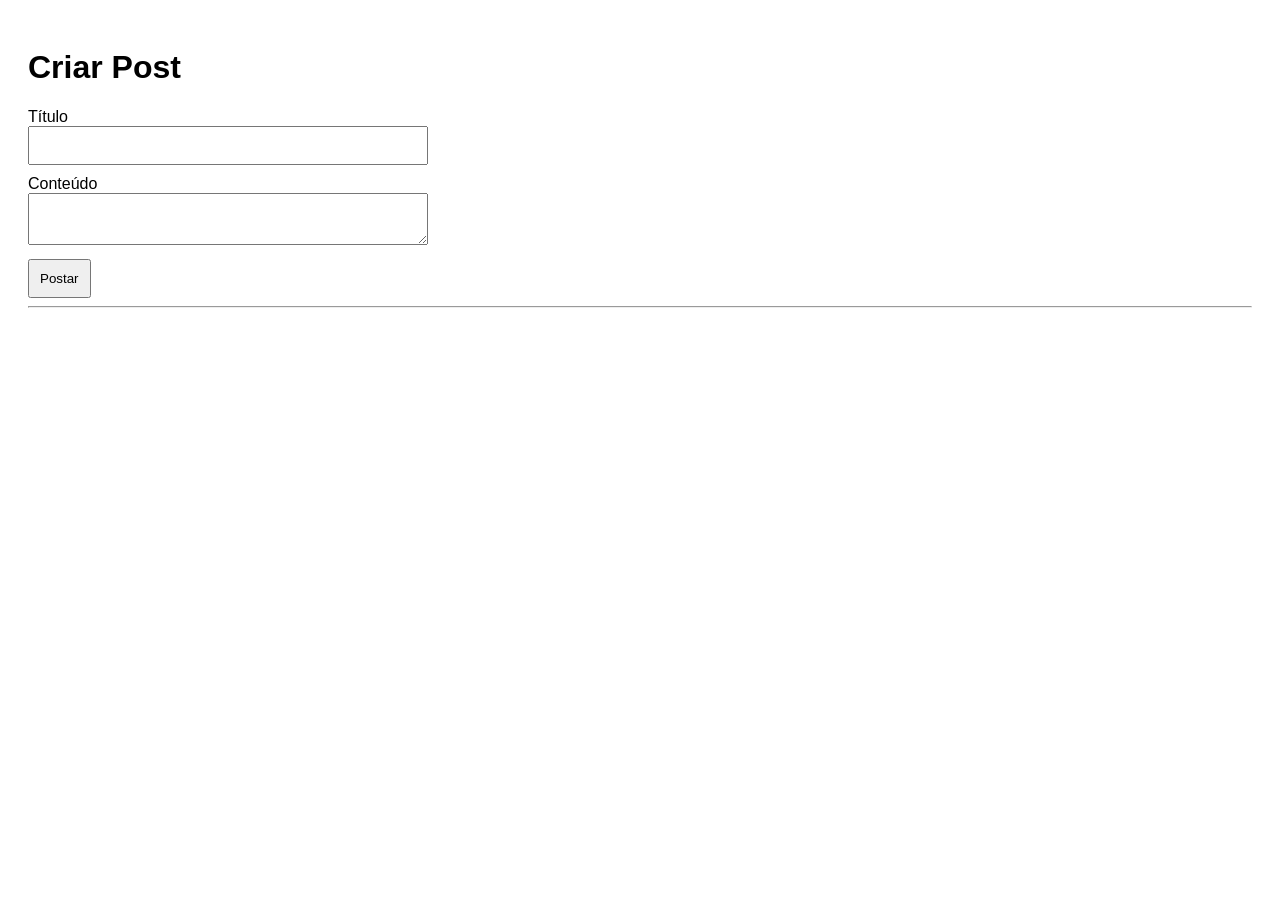
<file: index.html>
<!DOCTYPE html>
<html lang="pt-br">
<head>
  <meta charset="UTF-8">
  <title>Criar Post</title>
  <link rel="stylesheet" href="style.css">
</head>
<body>

  <main>
    <h1>Criar Post</h1>

    <form id="form-post">
      <label>Título</label>
      <input type="text" id="titulo">

      <label>Conteúdo</label>
      <textarea id="conteudo"></textarea>

      <button type="submit">Postar</button>
    </form>

    <hr>

    <h2 id="renderizador-titulo"></h2>
    <p id="renderizador-conteudo"></p>
  </main>

  <script>
    const form = document.querySelector("#form-post");
const titulo = document.querySelector("#titulo");
const conteudo = document.querySelector("#conteudo");

const tituloRenderizar = document.querySelector("#renderizador-titulo");
const conteudoRenderizar = document.querySelector("#renderizador-conteudo");

form.addEventListener("submit", (event) => {
  event.preventDefault();

  const data = {
    title: titulo.value,
    body: conteudo.value,
    userId: 1
  };

  fetch("https://jsonplaceholder.typicode.com/posts", {
    method: "POST",
    body: JSON.stringify(data),
    headers: {
      "Content-type": "application/json; charset=UTF-8"
    }
  })
  .then(response => response.json())
  .then(data => {
    tituloRenderizar.textContent = data.title;
    conteudoRenderizar.textContent = data.body;

    titulo.value = "";
    conteudo.value = "";
  });
});
  </script>
</body>
</html>
</file>
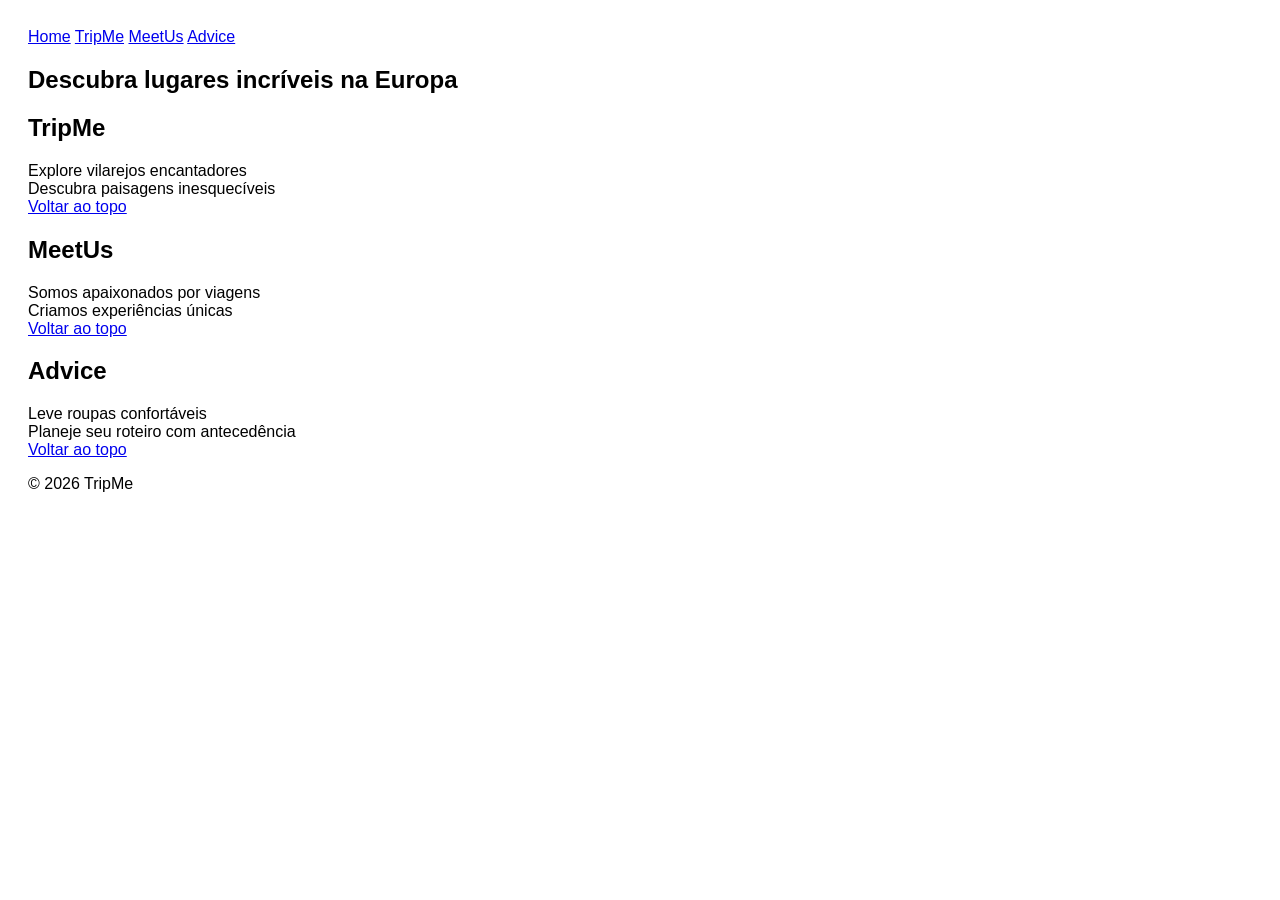
<file: index.html.html>
<!DOCTYPE html>
<html lang="pt-BR">
<head>
  <link rel="stylesheet" href="style.css">
  <meta charset="UTF-8">
  <title>Lugares incriveis</title>
</head>

<body>

  <nav id="home">
    <a href="#home">Home</a>
    <a href="#trip">TripMe</a>
    <a href="#meet">MeetUs</a>
    <a href="#advice">Advice</a>
  </nav>

  <main>


    <section class="banner">
      <h1>Descubra lugares incríveis na Europa</h1>
    </section>

    <section id="trip">
      <h2>TripMe</h2>
      <div class="card">Explore vilarejos encantadores</div>
      <div class="card">Descubra paisagens inesquecíveis</div>
      <a href="#home" class="topo">Voltar ao topo</a>
    </section>

    <section id="meet">
      <h2>MeetUs</h2>
      <div class="card">Somos apaixonados por viagens</div>
      <div class="card">Criamos experiências únicas</div>
      <a href="#home" class="topo">Voltar ao topo</a>
    </section>

    <section id="advice">
      <h2>Advice</h2>
      <div class="card">Leve roupas confortáveis</div>
      <div class="card">Planeje seu roteiro com antecedência</div>
      <a href="#home" class="topo">Voltar ao topo</a>
    </section>

  </main>

  <footer>
    <p>© 2026 TripMe</p>
  </footer>

</body>
</html>
</file>
<file: style.css>
* {
  box-sizing: border-box;
}

body {
  font-family: Arial;
  padding: 20px;
}

form {
  max-width: 400px;
}

input, textarea {
  width: 100%;
  margin-bottom: 10px;
  padding: 10px;
}

button {
  padding: 10px;
  cursor: pointer;
}

button:hover {
  background-color: #ddd;
}
</file>
